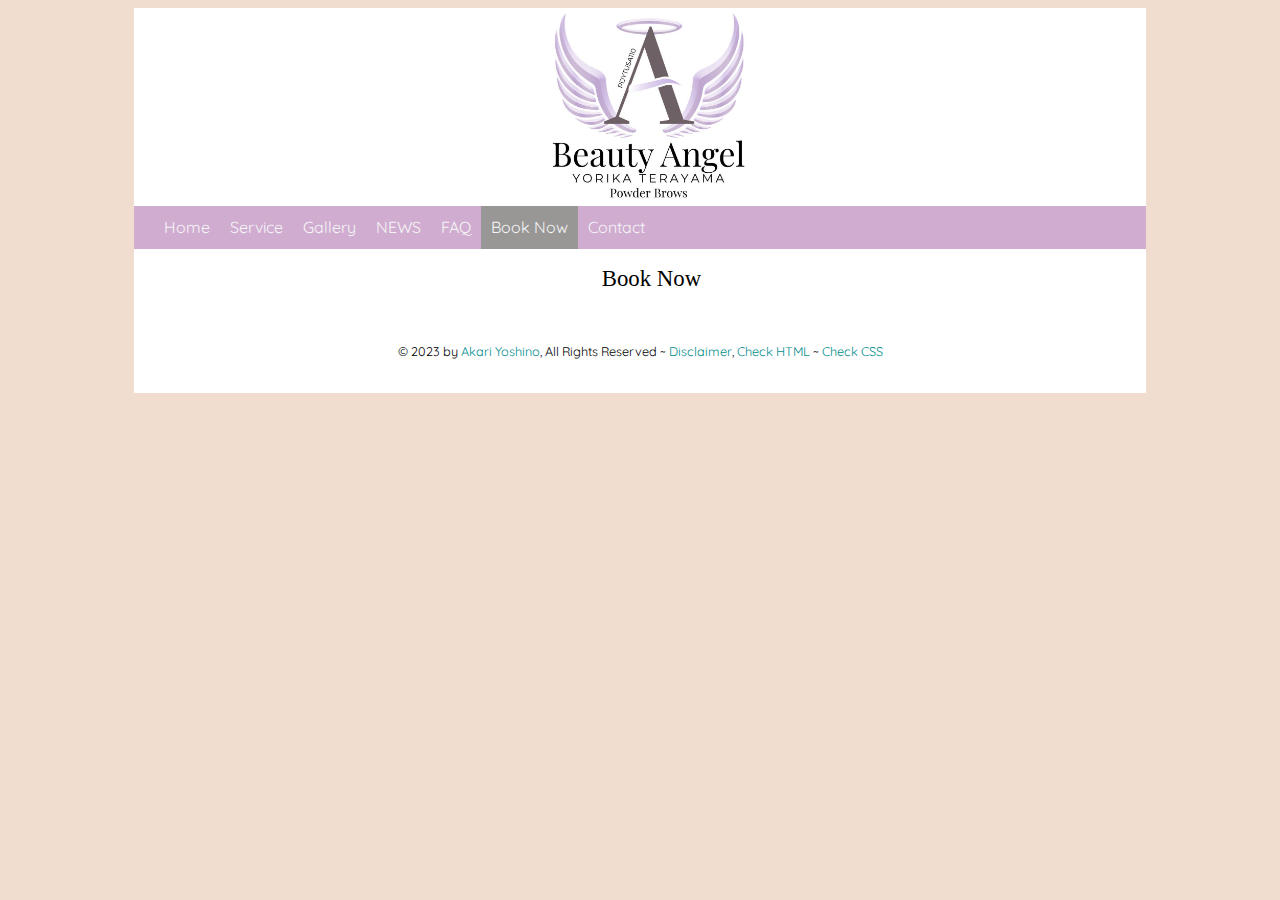
<file: fp/booknow.html>
<!DOCTYPE html>
<html lang="en">
 <head>
  <title>Web Site's Title is here</title>
  <meta name="robots" content="noindex,nofollow" />
  <meta name="viewport" content="width=device-width" />
  <meta charset="utf-8" />
  <link rel="stylesheet" href="css/portal.css" />
  <link rel="stylesheet" href="css/nav.css" />
 </head>
 <body>
     <header>
     <h1>
        <a href="index.html"><img src="images/logo.jpg" alt="logo" class="logo"/></h1>
     <nav class="topnav" id="myTopnav">
       <a href="index.html">Home</a>
       <a href="service.html">Service</a>
       <a href="gallery.html">Gallery</a>
       <a href="news.html">NEWS</a>
       <a href="faq.html">FAQ</a>
       <a href="booknow.html" class="active">Book Now</a>
       <a href="contact.php">Contact</a>
        <a href="javascript:void(0);" class="icon" onclick="myFunction()">&#9776;</a> 
     </nav>
     </header>
     <div class="wrapper">
     <h2>Book Now</h2>

     <footer>
        <p><small>&copy; 2023 by 
            <a href="contact.php">Akari Yoshino</a>, All Rights Reserved ~
            <a href="disclaimer.html">Disclaimer</a>, 
            <a id="html-checker" href="#">Check HTML</a> ~ 
            <a id="css-checker" href="#">Check CSS</a></small>
       </p>
      </footer>
    </div>
       
    <!-- Toggle between adding and removing the "responsive" class to topnav when the user clicks on the icon -->
       
    <script>
      //https://tinyurl.com/dynamic-html-checker
      document.getElementById("html-checker").setAttribute("href","https://validator.w3.org/nu/?doc=" + location.href);
        
      document.getElementById("css-checker").setAttribute("href","https://jigsaw.w3.org/css-validator/validator?uri=" + location.href);  
      
      //manages mobile nav 
      function myFunction() {
          var x = document.getElementById("myTopnav");
          if (x.className === "topnav") {
              x.className += " responsive";
          } else {
              x.className = "topnav";
          }
      }   
   </script>
       
   </body>
  </html>
</file>
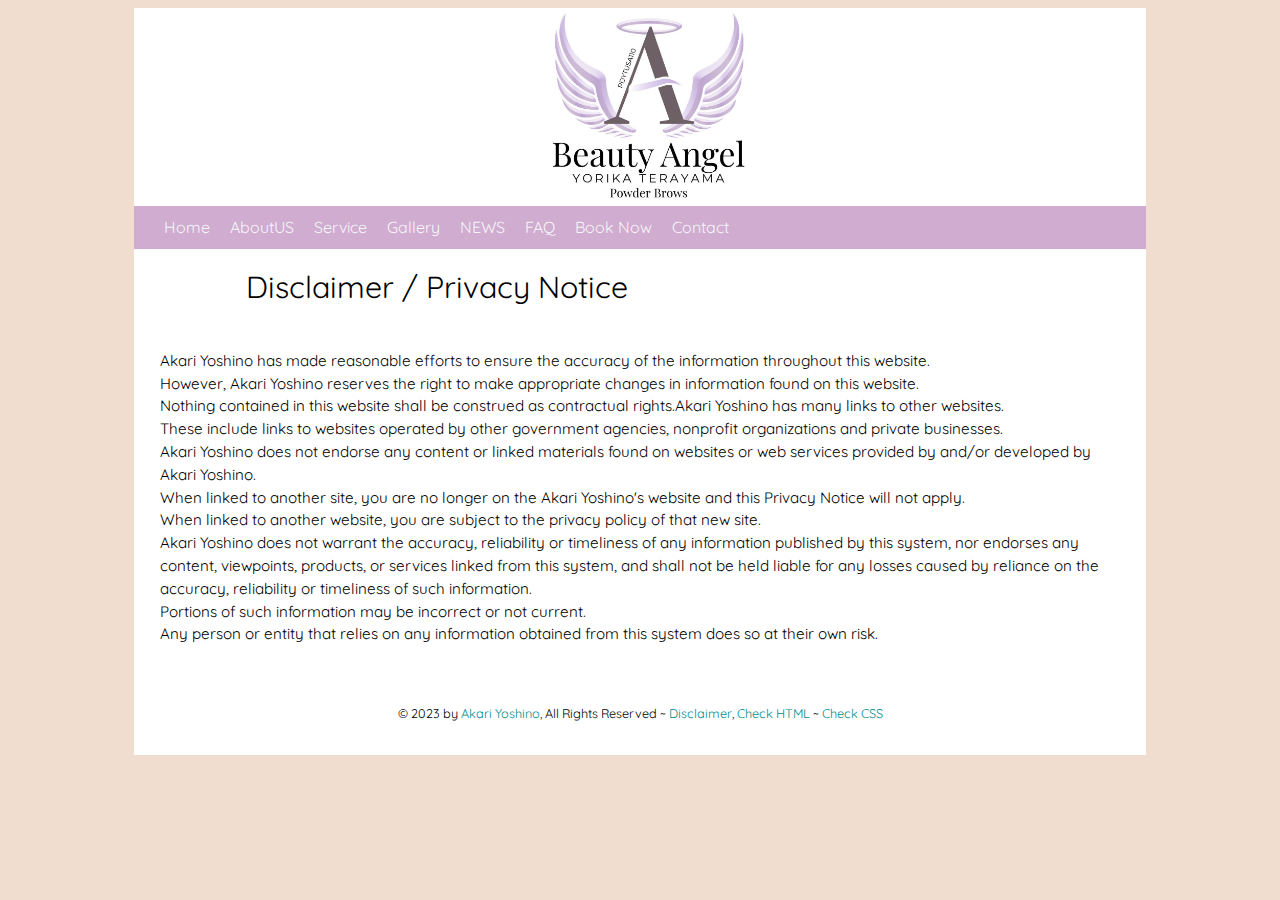
<file: fp/disclaimer.html>
<!DOCTYPE html>
<html lang="en">
 <head>
  <title>Web Site's Title is here</title>
  <meta name="robots" content="noindex,nofollow" />
  <meta name="viewport" content="width=device-width" />
  <meta charset="utf-8" />
  <link rel="stylesheet" href="css/portal.css" />
  <link rel="stylesheet" href="css/nav.css" />
 </head>
 <body>
     <header>
       <h1><a href="index.html"><img src="images/logo.jpg" alt="logo" class="logo"/>
       </h1>
       <nav class="topnav" id="myTopnav">
       <a href="index.html">Home</a>
       <a href="aboutus.html">AboutUS</a>
       <a href="service.html">Service</a>
       <a href="gallery.html">Gallery</a>
       <a href="news.html">NEWS</a>
       <a href="faq.html">FAQ</a>
       <a href="booknow.html" target="_blank">Book Now</a>
       <a href="contact.php">Contact</a>
        <a href="javascript:void(0);" class="icon" onclick="myFunction()">&#9776;</a> 
     </nav>
     </header>
     <div class="wrapper">

<h1>Disclaimer / Privacy Notice</h1>
<p class="disclaimer">
Akari Yoshino has made reasonable efforts to ensure the accuracy of the information throughout this website.
<br>However, Akari Yoshino reserves the right to make appropriate changes in information found on this website.  

<br>Nothing contained in this website shall be construed as contractual rights.Akari Yoshino has many links to other websites.
<br>These include links to websites operated by other government agencies, nonprofit organizations and private businesses.
<br>Akari Yoshino does not endorse any content or linked materials found on websites or web services provided by and/or developed by Akari Yoshino.  
<br>When linked to another site, you are no longer on the Akari Yoshino's website and this Privacy Notice will not apply. 
<br>When linked to another website, you are subject to the privacy policy of that new site. 
<br>Akari Yoshino does not warrant the accuracy, reliability or timeliness of any information published by this system, nor endorses any content, viewpoints, products, or services linked from this system, and shall not be held liable for any losses caused by reliance on the accuracy, reliability or timeliness of such information. 
<br>Portions of such information may be incorrect or not current. 
<br>Any person or entity that relies on any information obtained from this system does so at their own risk.

</p>

<footer>
    <p><small>&copy; 2023 by 
        <a href="contact.php">Akari Yoshino</a>, All Rights Reserved ~ 
        <a href="disclaimer.html">Disclaimer</a>,
        <a id="html-checker" href="#">Check HTML</a> ~ 
        <a id="css-checker" href="#">Check CSS</a></small>
   </p>
  </footer>
    </div>
   
<!-- Toggle between adding and removing the "responsive" class to topnav when the user clicks on the icon -->
   
<script>
  //https://tinyurl.com/dynamic-html-checker
  document.getElementById("html-checker").setAttribute("href","https://validator.w3.org/nu/?doc=" + location.href);
    
  document.getElementById("css-checker").setAttribute("href","https://jigsaw.w3.org/css-validator/validator?uri=" + location.href);  
  
  //manages mobile nav 
  function myFunction() {
      var x = document.getElementById("myTopnav");
      if (x.className === "topnav") {
          x.className += " responsive";
      } else {
          x.className = "topnav";
      }
  }   
</script>
   
</body>
</html>
</file>
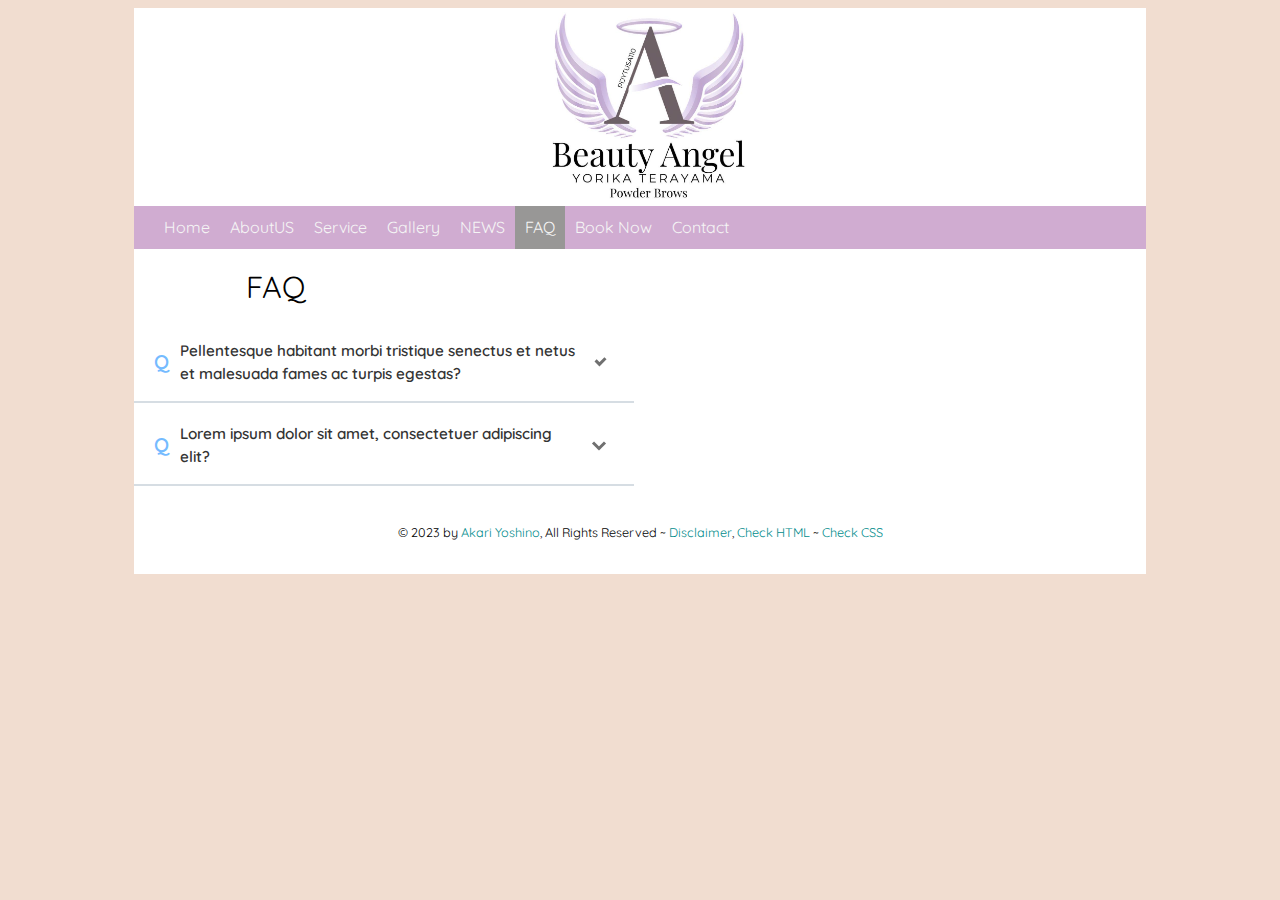
<file: fp/faq.html>
<!DOCTYPE html>
<html lang="en">
<head>
    <title>Web Site's Title is here</title>
    <meta name="robots" content="noindex,nofollow" />
    <meta name="viewport" content="width=device-width" />
    <meta charset="utf-8" />
    <link rel="stylesheet" href="css/portal.css" />
    <link rel="stylesheet" href="css/nav.css" />
    <link rel="stylesheet" href="css/faq.css" />
   </head>
   <body>
   <header>
    <h1>
        <a href="index.html"><img src="images/logo.jpg" alt="logo" class="logo"/></h1>
    <nav class="topnav" id="myTopnav">
      <a href="index.html">Home</a>
      <a href="aboutus.html">AboutUS</a>
      <a href="elements.html">Service</a>
      <a href="aia.html">Gallery</a>
      <a href="news.html">NEWS</a>
      <a href="faq.html" class="active">FAQ</a>
      <a href="booknow.html">Book Now</a>
      <a href="contact.php">Contact</a>
       <a href="javascript:void(0);" class="icon" onclick="myFunction()">&#9776;</a> 
    </nav>
    </header>

    <div class="wrapper">
      <h1>FAQ</h1>
     <div class="faq">  
      <details class="qa-006">
        <summary>Pellentesque habitant morbi tristique senectus et netus et malesuada fames ac turpis egestas?</summary>
        <p>Aliquam tincidunt mauris eu risus.</p>
    </details>
    <details class="qa-006">
        <summary>Lorem ipsum dolor sit amet, consectetuer adipiscing elit?</summary>
        <p>Aliquam tincidunt mauris eu risus.</p>
    </details> 
     </div>

<footer>
    <p><small>&copy; 2023 by 
        <a href="contact.php">Akari Yoshino</a>, All Rights Reserved ~ 
        <a href="disclaimer.html">Disclaimer</a>,
        <a id="html-checker" href="#">Check HTML</a> ~ 
        <a id="css-checker" href="#">Check CSS</a></small>
   </p>
  </footer>
</div>
   
<!-- Toggle between adding and removing the "responsive" class to topnav when the user clicks on the icon -->
   
<script>
  //https://tinyurl.com/dynamic-html-checker
  document.getElementById("html-checker").setAttribute("href","https://validator.w3.org/nu/?doc=" + location.href);
    
  document.getElementById("css-checker").setAttribute("href","https://jigsaw.w3.org/css-validator/validator?uri=" + location.href);  
  
  //manages mobile nav 
  function myFunction() {
      var x = document.getElementById("myTopnav");
      if (x.className === "topnav") {
          x.className += " responsive";
      } else {
          x.className = "topnav";
      }
  }  
</script>


</body>
</html>
</file>
<file: fp/css/portal.css>
/* Global rules */

@import url('https://fonts.googleapis.com/css?family=Quicksand');

html {
    background-color: rgb(241, 221, 208);
    font-family: 'Quicksand', sans-serif;
    font-size: 0.95em;
    line-height: 1.5em;
}

::selection {
    color: #000; 
    background: #ff0;
}

.logo{
    display: block;
  margin-left: auto;
  margin-right: auto;
  width: 30%; 
  background: white;
} 



h1 {
    font-weight: normal;
    margin: auto;
    background: white;
    line-height: 2.5em;
}

div.wrapper {
    background-color: white;
    overflow: auto;
}

.disclaimer{
    padding:10px;
}



h2, h3 {
    font-weight: normal;
    margin-left: 1em;
    line-height: 1em;
    text-align: center;
    font-family: Arial Black;
}

a {
    color:darkcyan;
    text-decoration: none;
}

a:hover {
    color: whitesmoke;
    background-color:rgb(152, 151, 150);
    text-decoration: none;
} 



footer {
    clear: both;
    text-align: center;
    padding: 1em;
}

  
  .image{ 
    padding:10px;
  }
  
  .text {
    font-size: 20px;
    padding-left: 20px;
  }




  ul{
    display: flex;
    justify-content: center;
  }

  #cards {
    display: flex;
    justify-content: center;
  }
  
  .card{
    width: 300px;
    height: 315px;
    border: 1.5px solid lightgray;
  }

  .card:nth-child(1){
    margin-left:10px
  }
  
  .card:nth-child(2) {
    margin-right: 5px;
    margin-left: 10px;
  }

  .card:nth-child(3) {
    margin-right: 10px;
    margin-left: 5px;
  }  
  
  .card:nth-child(4) {
    margin-right:10px
  }

  
  .picture img {
    width: 100%;
    height: 200px;
  }
  
  .description {
    width: 100%;
    height: 145px;
    padding-right: 14px;
    padding-left: 14px;
    box-sizing: border-box;
  }
  
  .description p {
    font-size: 13px;
    color: dimgray;
  }


/* CSS */
.button-1 {
  background-color: rgba(200, 159, 209, 0.791);
  border-radius: 8px;
  border-style: none;
  box-sizing: border-box;
  color: #FFFFFF;
  cursor: pointer;
  display: inline-block;
  font-family: "Haas Grot Text R Web", "Helvetica Neue", Helvetica, Arial, sans-serif;
  font-size: 14px;
  font-weight: 500;
  height: 40px;
  line-height: 20px;
  list-style: none;
  outline: none;
  padding: 10px 16px;
  position:relative;
  text-align: center;
  text-decoration: none;
  transition: color 100ms;
  user-select: none;
  -webkit-user-select: none;
  touch-action: manipulation;
  margin-left: auto;
  margin-right: auto;
}

.button-1{
    margin-left: auto;
    margin-right: auto;
    display:block;
    margin-top: 10px;
}

.button-1:hover,
.button-1:focus {
  background-color: rgba(227, 103, 255, 0.791);
}

div.gallery {
    margin: 10px;
    border: 1px solid #ccc;
    display:flex;
    width: 190px;
    display:inline-block;
  }
  
  div.gallery:hover {
    border: 1px solid #777;
  }
  
  div.gallery img {
    width: 100%;
    height: auto;
  }
  
  div.desc {
    padding: 15px;
    text-align: center;
  }
  
  /* CSS */
.button-56 {
  align-items: center;
  background-color: #ebbdf5;
  border: 2px solid #111;
  border-radius: 8px;
  box-sizing: border-box;
  color: #111;
  cursor: pointer;
  display: flex;
  font-family: Inter,sans-serif;
  font-size: 16px;
  height: 48px;
  justify-content: center;
  line-height: 24px;
  max-width: 100%;
  padding:25px;
  position: relative;
  text-align: center;
  text-decoration: none;
  user-select: none;
  -webkit-user-select: none;
  touch-action: manipulation;
}

.button-56{
  margin-left: auto;
  margin-right: auto;
  display:block;
  margin-top: 10px;
}


.button-56:after {
  background-color: #111;
  border-radius: 5px;
  content: "";
  display: block;
  height: 48px;
  left: 0;
  width: 100%;
  position: absolute;
  top: -2px;
  transform: translate(8px, 8px);
  transition: transform .2s ease-out;
  z-index: -1;
}

.button-56:hover:after {
  transform: translate(0, 0);
}

.button-56:active {
  background-color: #a398a8;
  outline: 0;
}

.button-56:hover {
  outline: 0;
}

@media (min-width: 768px) {
  .button-56 {
    padding: 0 40px;
  }
}
/* Responsive rules */

/* DESKTOP */
@media all and (min-width:1280px) {
    div.wrapper {
        width: 80%;
        margin: auto;
    }
    
    h1 {
        width: 79%;
        padding-left: 1%;
    }
    
     img.desktop {
        display: block;
        margin-left: auto;
        margin-right: auto; 
        width:100%; 
    }  

    
    img.tablet, img.phone {
        display: none;
    }
    
    p {
        margin: 1em;
    }
    .image{ 
    padding:10px;
    max-width: 70%;
  }
  .container {
    display: flex;
    align-items: center;
    justify-content: center
  }

}



/* TABLET */
@media all and (min-width:768px) and (max-width:1279px) {
    div.wrapper {
        width: 90%;
        margin: auto;
    }
    
    h1 {
        width: 89%;
        padding-left: 1%;
    }
    
    img.tablet {
       /* width: 50%;
        float: right;
        margin-left: 1em; */

        display: block;
        margin-left: auto;
        margin-right: auto; 
        width:100%
    }

    img.desktop, img.phone {
      display: none;
  }
  
    .image{ 
    padding:8px;
    max-width: 30%;
    max-height: 30%;
  }

  .container {
    align-items: center;
    justify-content: center
  }


}





/* PHONE */
@media all and (max-width:767px) {
    div.wrapper {
        width: 100%;
    }
    
    h1 {
        width: 99%;
        padding-left: 1%;
    }
    

.container {
    align-items: center;
    justify-content: center
  }

    .image{ 
        padding:5px;
        max-width: 100%;
        display: block;
      }

      img.desktop, img.tablet {
        display: none;
    }

    img.phone {
      /* width: 50%;
       float: right;
       margin-left: 1em; */

       display: block;
       margin-left: auto;
       margin-right: auto; 
       width:100%
   }
    

    .text{
        display:block;
    }
    .container {
        align-items: center;
        justify-content: center
      }
}
</file>
<file: fp/css/nav.css>
/* Global rules */
.topnav {
    margin: auto;
    background-color: rgba(200, 159, 209, 0.791);
    overflow: auto;
}

.topnav a {
    float: left;
    display: block;
    color: whitesmoke;
    text-align: center;
    padding: 10px 10px;
    text-decoration: none;
    text-transform: capitalize;
    font-size: 16px;
}

.topnav a.hover, .active {
    background-color: rgb(152, 151, 150);
}

.topnav .icon {
    display: none;
}



/* Responsive rules - apply when screen width is less than 1200px */

@media screen and (max-width: 1199px) {
    .topnav a:not(:first-child) {
        display: none;
    }
    
    .topnav a.icon {
        float: right;
        display: block;
    }
    
    .topnav.responsive {
        position: relative;
    }
    
    .topnav.responsive a {
        float: none;
        display: block;
        text-align: left;
    }
    
    .topnav.responsive a.icon {
        position: absolute;
        right: 0;
        top: 0;
    }
}


/* DESKTOP */
@media all and (min-width:1200px) {
    .topnav {
        width: 80%;
    }
}

/* TABLET */
@media all and (min-width:501px) and (max-width:1199px) {
    .topnav {
        width: 90%;
    }
}

/* PHONE */
@media all and (max-width:500px) {
    .topnav {
        width: 100%;
    }
}
</file>
<file: fp/css/faq.css>
.qa-006 {
  max-width: 500px;
  margin-bottom: 5px;
  border-bottom: 2px solid #d6dde3;
}

.qa-006 summary {
  display: flex;
  justify-content: space-between;
  align-items: center;
  position: relative;
  padding: 1em 2em 1em 3em;
  color: #333333;
  font-weight: 600;
  cursor: pointer;
}

.qa-006 summary::before,
.qa-006 p::before {
  position: absolute;
  left: 1em;
  font-weight: 600;
  font-size: 1.3em;
}

.qa-006 summary::before {
  color: #75bbff;
  content: "Q";
}

.qa-006 summary::after {
  transform: translateY(-25%) rotate(45deg);
  width: 7px;
  height: 7px;
  margin-left: 10px;
  border-bottom: 3px solid #333333b3;
  border-right: 3px solid #333333b3;
  content: '';
  transition: transform .5s;
}

.qa-006[open] summary::after {
  transform: rotate(225deg);
}

.qa-006 p {
  position: relative;
  transform: translateY(-10px);
  opacity: 0;
  margin: 0;
  padding: .3em 3em 1.5em;
  color: #333;
  transition: transform .5s, opacity .5s;
}

.qa-006[open] p {
  transform: none;
  opacity: 1;
}

.qa-006 p::before {
  color: #ff8d8d;
  line-height: 1.2;
  content: "A";
}
</file>
